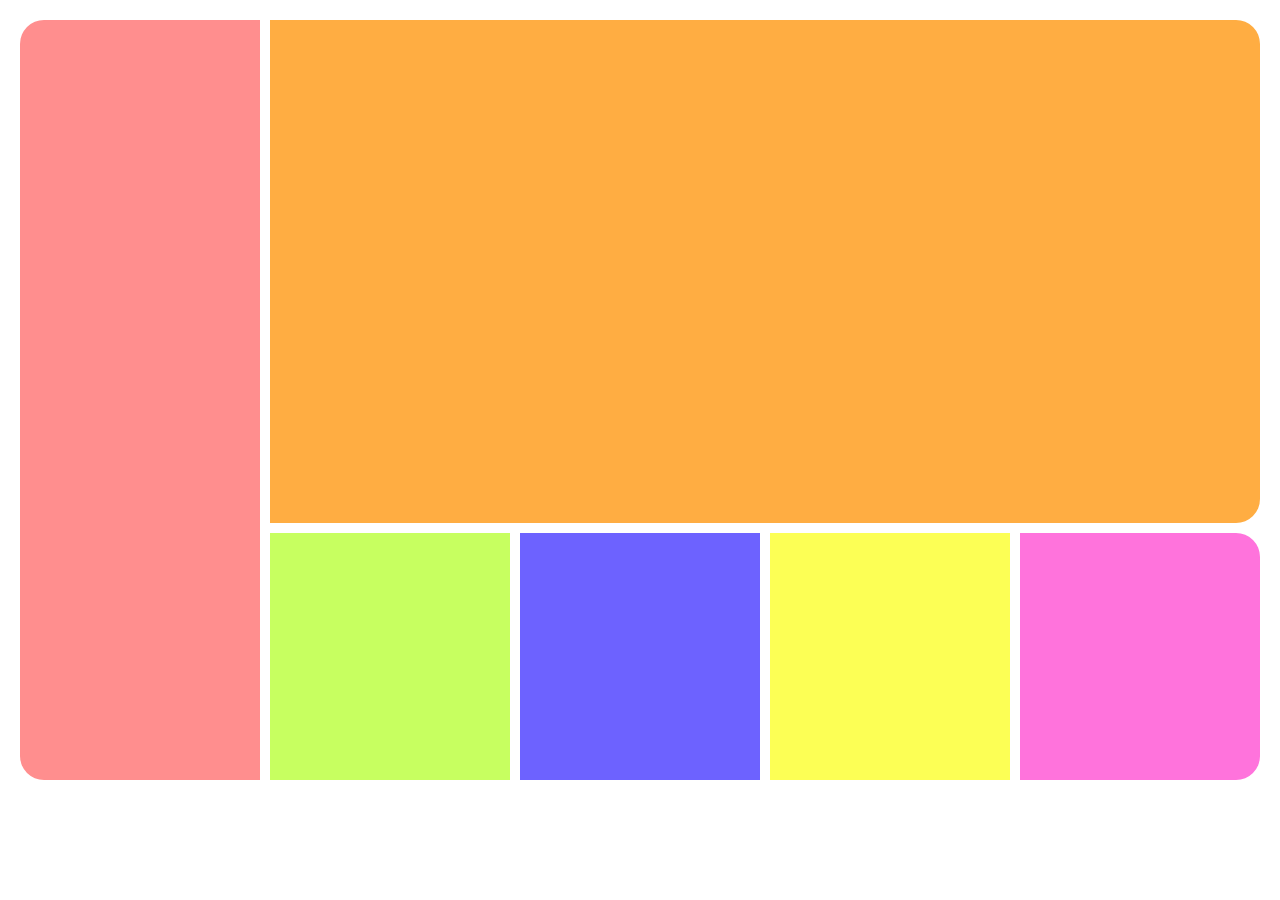
<file: index.html>
<!DOCTYPE html>
<html lang="en">
<head>
    <meta charset="UTF-8">
    <meta name="viewport" content="width=device-width, initial-scale=1.0">
    <title>Grid test</title>
    <link rel="stylesheet" href="style.css">
</head>
<body>
    <!-- grid deploy test -->
    <section class="grid-section">
        <div class="box header"></div>
        <div class="box aside"></div>
        <div class="box me1"></div>
        <div class="box me2"></div>
        <div class="box me3"></div>
        <div class="box me4"></div>
    </section>
</body>
</html>
</file>
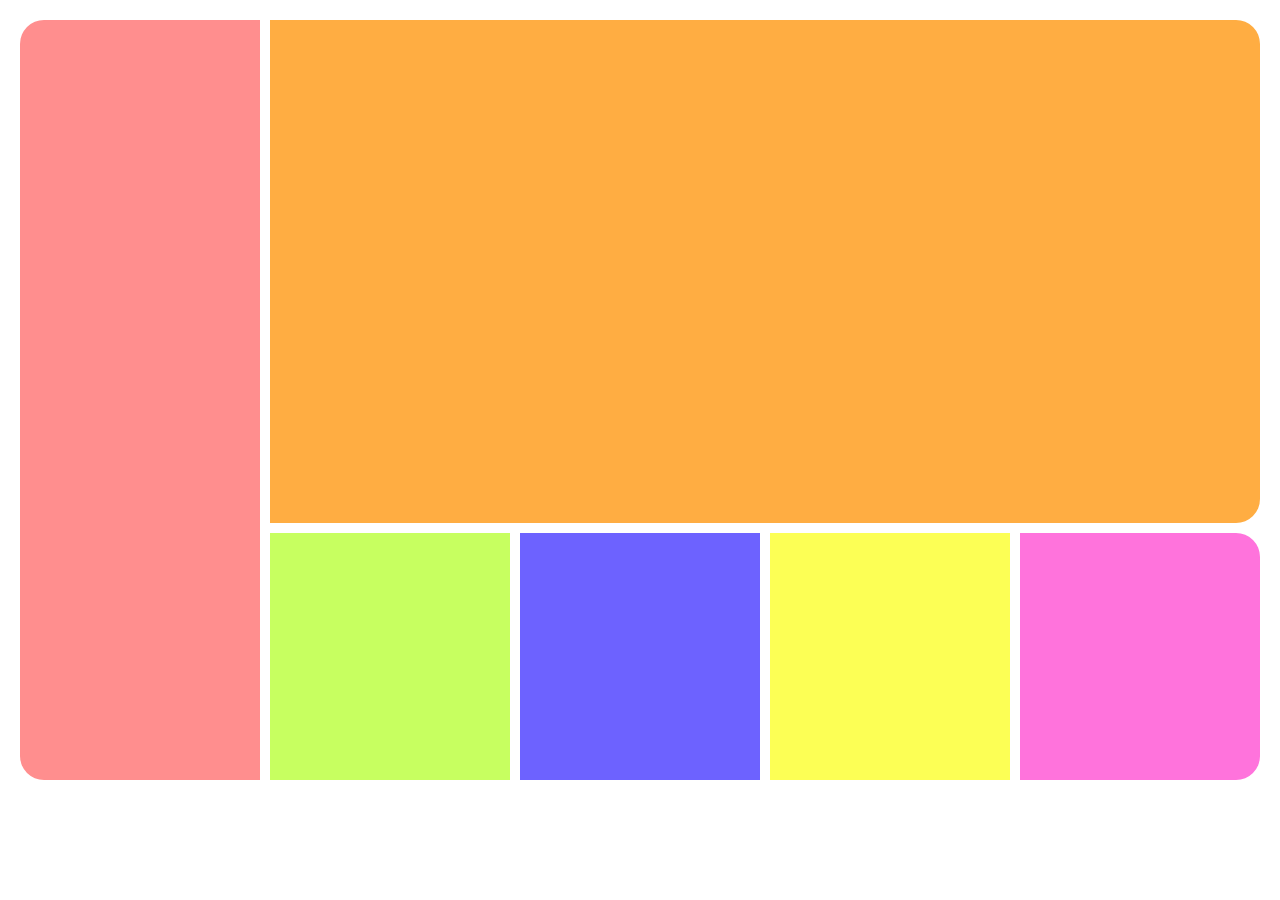
<file: gridtest.html>
<!DOCTYPE html>
<html lang="en">
<head>
    <meta charset="UTF-8">
    <meta name="viewport" content="width=device-width, initial-scale=1.0">
    <title>Grid test</title>
    <link rel="stylesheet" href="style.css">
</head>
<body>
    <!-- grid deploy test -->
    <section class="grid-section">
        <div class="box header"></div>
        <div class="box aside"></div>
        <div class="box me1"></div>
        <div class="box me2"></div>
        <div class="box me3"></div>
        <div class="box me4"></div>
    </section>
</body>
</html>
</file>
<file: style.css>
* {
            padding: 0;
            margin: 0;
            box-sizing: border-box;
        }
        body {
            height: 100lvh;
        }
        .grid-section {
            padding: 20px;
            display: grid;
            gap: 10px;
            grid-template-columns: repeat(5,1fr);
            grid-template-rows: repeat(3,1fr);
            grid-template-areas: 
            "aside header header header header"
            "aside header header header header"
            "aside me1 me2 me3 me4";
            width: 100%;
            height: 800px;
        }
        .box {
            background: rgb(223, 216, 255);
            width:100%;
        }

        .box.header {grid-area: header;border-radius: 0 24px 24px 0;background-color: rgb(255, 173, 66);}
        .box.aside {grid-area: aside;border-radius: 24px 0 0 24px;background-color: #ff8e8e;}
        .box.me1 {grid-area: me1;background-color: #c7ff60;}
        .box.me2 {grid-area: me2;background-color: #6d62ff;}
        .box.me3 {grid-area: me3;background-color: #fcff55;}
        .box.me4 {grid-area: me4;border-radius: 0 24px 24px 0;background-color: #ff73dc;}

        @media screen and (max-width:1200px){
            .grid-section {
                grid-template-columns: repeat(4,1fr);
                grid-template-rows: repeat(4,1fr);
                grid-template-areas: 
                "header header header header"
                "aside aside aside aside"
                "me1 me1 me2 me2 "
                "me3 me3 me4 me4";
                height: 800px;
            }
            .box {
                border-radius: 24px !important;
            }
        }
</file>
